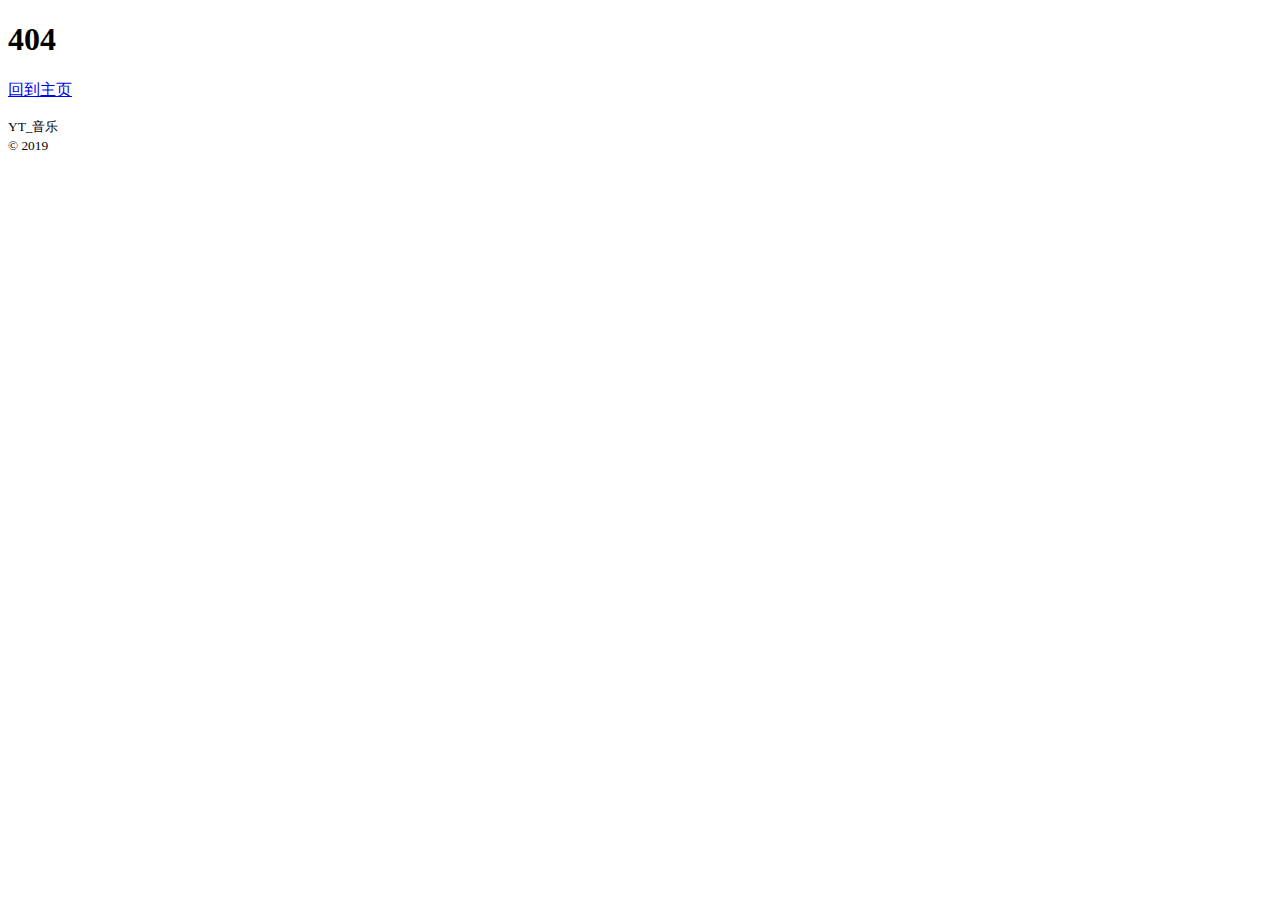
<file: src/main/webapp/page/_comm404.html>
<!DOCTYPE html>
<html lang="en" class="app">
<head>  
  <meta charset="utf-8" />
  <title>YT_404</title>
  <meta name="description" content="app, web app, responsive, admin dashboard, admin, flat, flat ui, ui kit, off screen nav" />
  <meta name="viewport" content="width=device-width, initial-scale=1, maximum-scale=1" />
  <link rel="stylesheet" href="#(base??)/assets/js/jPlayer/jplayer.flat.css" type="text/css" />
  <link rel="stylesheet" href="#(base??)/assets/css/bootstrap.css" type="text/css" />
  <link rel="stylesheet" href="#(base??)/assets/css/animate.css" type="text/css" />
  <link rel="stylesheet" href="#(base??)/assets/css/font-awesome.min.css" type="text/css" />
  <link rel="stylesheet" href="#(base??)/assets/css/simple-line-icons.css" type="text/css" />
  <link rel="stylesheet" href="#(base??)/assets/css/font.css" type="text/css" />
  <link rel="stylesheet" href="#(base??)/assets/css/app.css" type="text/css" />
    <!--[if lt IE 9]>
    <script src="#(base??)/assets/js/ie/html5shiv.js"></script>
    <script src="#(base??)/assets/js/ie/respond.min.js"></script>
    <script src="#(base??)/assets/js/ie/excanvas.js"></script>
  <![endif]-->

  <script>
    var playList = " ";
  </script>
</head>
<body class="bg-light dk">
    <section id="content">
    <div class="row m-n">
      <div class="col-sm-4 col-sm-offset-4">
        <div class="text-center m-b-lg">
          <h1 class="h text-white animated fadeInDownBig">404</h1>
        </div>
        <div class="list-group auto m-b-sm m-b-lg">
          <a href="#(base??)/index" class="list-group-item">
            <i class="fa fa-chevron-right icon-muted"></i>
            <i class="fa fa-fw fa-home icon-muted"></i> 回到主页
          </a>

        </div>
      </div>
    </div>
  </section>
  <!-- footer -->
  <footer id="footer">
    <div class="text-center padder clearfix">
      <p>
        <small>YT_音乐<br>&copy; 2019</small>
      </p>
    </div>
  </footer>
  <!-- / footer -->
  <script src="#(base??)/assets/js/jquery.min.js"></script>
  <!-- Bootstrap -->
  <script src="#(base??)/assets/js/bootstrap.js"></script>
  <!-- App -->
  <script src="#(base??)/assets/js/app.js"></script>
  <script src="#(base??)/assets/js/slimscroll/jquery.slimscroll.min.js"></script>
    <script src="#(base??)/assets/js/app.plugin.js"></script>
  <script type="text/javascript" src="#(base??)/assets/js/jPlayer/jquery.jplayer.min.js"></script>
  <script type="text/javascript" src="#(base??)/assets/js/jPlayer/add-on/jplayer.playlist.min.js"></script>
  <script type="text/javascript" src="#(base??)/assets/js/jPlayer/demo.js"></script>
</body>
</html>
</file>
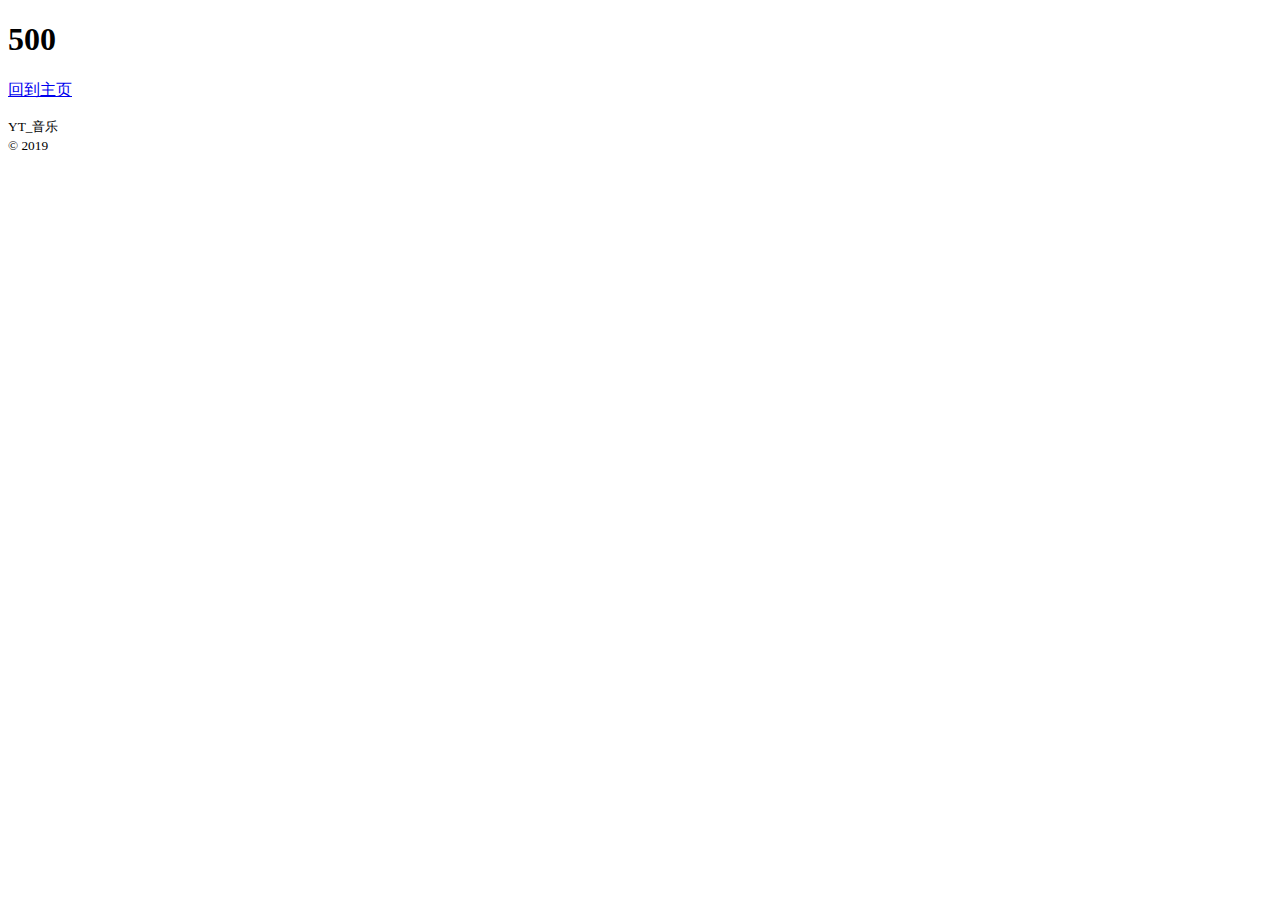
<file: src/main/webapp/page/_comm500.html>
<!DOCTYPE html>
<html lang="en" class="app">
<head>
  <meta charset="utf-8" />
  <title>YT_500</title>
  <meta name="description" content="app, web app, responsive, admin dashboard, admin, flat, flat ui, ui kit, off screen nav" />
  <meta name="viewport" content="width=device-width, initial-scale=1, maximum-scale=1" />
  <link rel="stylesheet" href="#(base??)/assets/js/jPlayer/jplayer.flat.css" type="text/css" />
  <link rel="stylesheet" href="#(base??)/assets/css/bootstrap.css" type="text/css" />
  <link rel="stylesheet" href="#(base??)/assets/css/animate.css" type="text/css" />
  <link rel="stylesheet" href="#(base??)/assets/css/font-awesome.min.css" type="text/css" />
  <link rel="stylesheet" href="#(base??)/assets/css/simple-line-icons.css" type="text/css" />
  <link rel="stylesheet" href="#(base??)/assets/css/font.css" type="text/css" />
  <link rel="stylesheet" href="#(base??)/assets/css/app.css" type="text/css" />
  <!--[if lt IE 9]>
  <script src="#(base??)/assets/js/ie/html5shiv.js"></script>
  <script src="#(base??)/assets/js/ie/respond.min.js"></script>
  <script src="#(base??)/assets/js/ie/excanvas.js"></script>
  <![endif]-->
  <script>
    var playList = " ";
  </script>
</head>
<body class="bg-light dk">
<section id="content">
  <div class="row m-n">
    <div class="col-sm-4 col-sm-offset-4">
      <div class="text-center m-b-lg">
        <h1 class="h text-white animated fadeInDownBig">500</h1>
      </div>
      <div class="list-group auto m-b-sm m-b-lg">
        <a href="#(base??)/index" class="list-group-item">
          <i class="fa fa-chevron-right icon-muted"></i>
          <i class="fa fa-fw fa-home icon-muted"></i> 回到主页
        </a>

      </div>
    </div>
  </div>
</section>
<!-- footer -->
<footer id="footer">
  <div class="text-center padder clearfix">
    <p>
      <small>YT_音乐<br>&copy; 2019</small>
    </p>
  </div>
</footer>
<!-- / footer -->
<script src="#(base??)/assets/js/jquery.min.js"></script>
<!-- Bootstrap -->
<script src="#(base??)/assets/js/bootstrap.js"></script>
<!-- App -->
<script src="#(base??)/assets/js/app.js"></script>
<script src="#(base??)/assets/js/slimscroll/jquery.slimscroll.min.js"></script>
<script src="#(base??)/assets/js/app.plugin.js"></script>
<script type="text/javascript" src="#(base??)/assets/js/jPlayer/jquery.jplayer.min.js"></script>
<script type="text/javascript" src="#(base??)/assets/js/jPlayer/add-on/jplayer.playlist.min.js"></script>
<script type="text/javascript" src="#(base??)/assets/js/jPlayer/demo.js"></script>
</body>
</html>
</file>
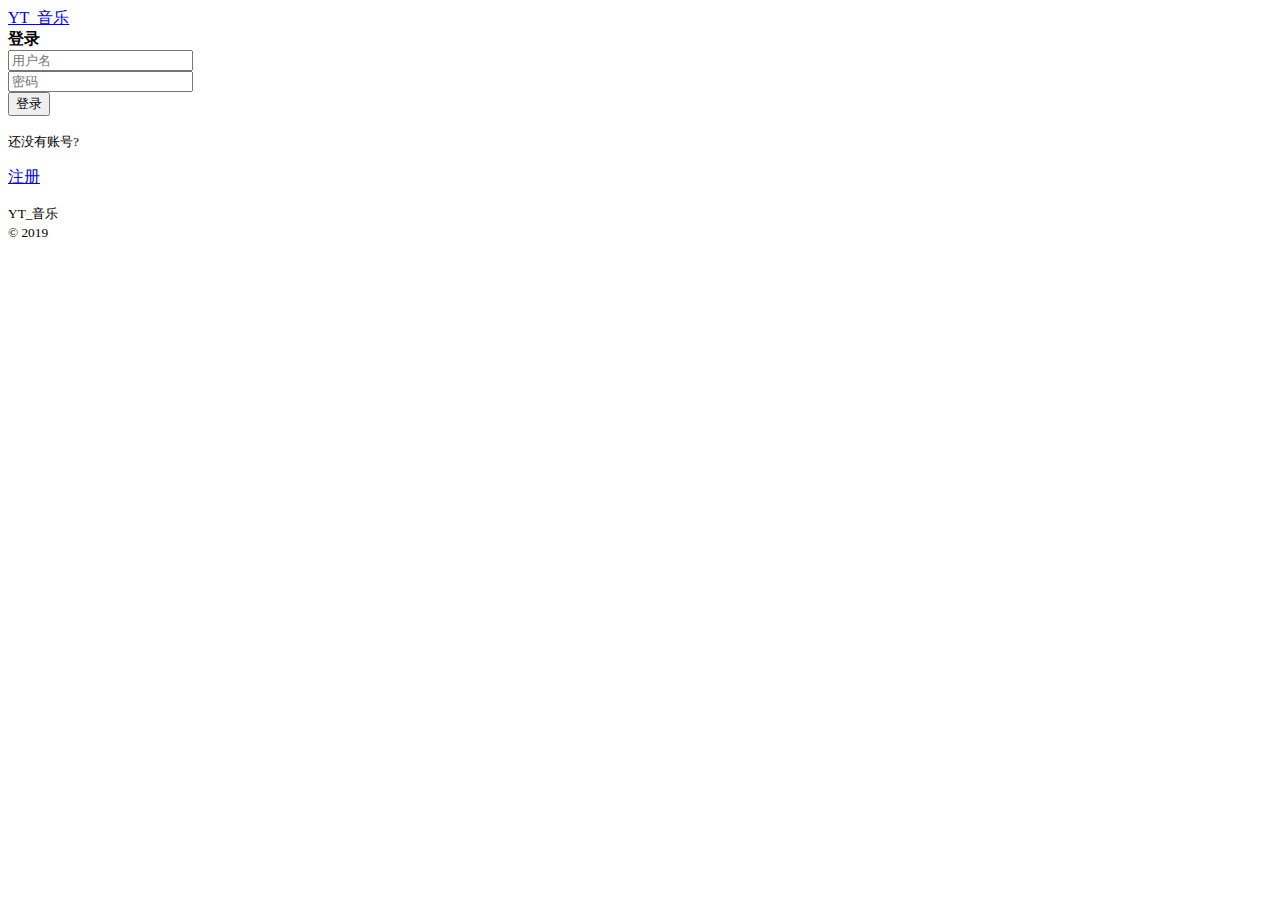
<file: src/main/webapp/page/front/login.html>
<!DOCTYPE html>
<html lang="en" class="app">
<head>
    <meta charset="utf-8" />
    <title>YT_登录</title>
    <meta name="description" content="app, web app, responsive,
    admin dashboard, admin, flat, flat ui, ui kit, off screen nav" />
    <meta name="viewport" content="width=device-width, initial-scale=1, maximum-scale=1" />
    <link rel="stylesheet" href="#(base??)/assets/js/jPlayer/jplayer.flat.css" type="text/css" />
    <link rel="stylesheet" href="#(base??)/assets/css/bootstrap.css" type="text/css" />
    <link rel="stylesheet" href="#(base??)/assets/css/animate.css" type="text/css" />
    <link rel="stylesheet" href="#(base??)/assets/css/font-awesome.min.css" type="text/css" />
    <link rel="stylesheet" href="#(base??)/assets/css/simple-line-icons.css" type="text/css" />
    <link rel="stylesheet" href="#(base??)/assets/css/font.css" type="text/css" />
    <link rel="stylesheet" href="#(base??)/assets/css/app.css" type="text/css" />
    <link rel="stylesheet" href="#(base??)/assets/css/toast.style.css" type="text/css">

    <!--[if lt IE 9]>
    <script src="#(base??)/assets/js/ie/html5shiv.js"></script>
    <script src="#(base??)/assets/js/ie/respond.min.js"></script>
    <script src="#(base??)/assets/js/ie/excanvas.js"></script>
    <![endif]-->
    <script>
        var tip = "#(tip??)";
        var playList = '';
    </script>

</head>
<body class="bg-info dker">
<section id="content" class="m-t-lg wrapper-md animated fadeInUp">
    <div class="container aside-xl">
        <a class="navbar-brand block"
           href="#(base??)/index"><span class="h1 font-bold">YT_音乐</span></a>
        <section class="m-b-lg">
            <header class="wrapper text-center">
                <strong>登录</strong>
            </header>
            <form action="#(base??)/toLogin" method="post">
                <div class="form-group">
                    <input type="text" placeholder="用户名" name="admin"
                           class="form-control rounded input-lg text-center no-border">
                </div>
                <div class="form-group">
                    <input type="password" placeholder="密码" name="pass"
                           class="form-control rounded input-lg text-center no-border">
                </div>
                <button type="submit" class="btn btn-lg btn-warning lt b-white b-2x btn-block btn-rounded">
                    <i class="icon-arrow-right pull-right"></i>
                    <span class="m-r-n-lg">登录</span>
                </button>
                <!--<div class="text-center m-t m-b">
                    <a href="#"><small>找回密码?</small></a>
                </div>-->
                <div class="line line-dashed"></div>
                <p class="text-muted text-center"><small>还没有账号?</small></p>
                <a href="#(base??)/register" class="btn btn-lg btn-info btn-block rounded">注册</a>
            </form>
        </section>
    </div>
</section>
<!-- footer -->
<footer id="footer">
    <div class="text-center padder">
        <p>
            <small>YT_音乐<br>&copy; 2019</small>
        </p>
    </div>
</footer>
<!-- / footer -->
<script src="#(base??)/assets/js/jquery.min.js"></script>
<!-- Bootstrap -->
<script src="#(base??)/assets/js/bootstrap.js"></script>
<!-- App -->
<script src="#(base??)/assets/js/app.js"></script>
<script src="#(base??)/assets/js/slimscroll/jquery.slimscroll.min.js"></script>
<script src="#(base??)/assets/js/app.plugin.js"></script>
<script type="text/javascript" src="#(base??)/assets/js/jPlayer/jquery.jplayer.min.js"></script>
<script type="text/javascript" src="#(base??)/assets/js/jPlayer/add-on/jplayer.playlist.min.js"></script>
<script type="text/javascript" src="#(base??)/assets/js/jPlayer/demo.js"></script>
<script src="#(base??)/assets/js/toast.script.js"></script>
<script src="#(base??)/assets/js/myjs.js"></script>
</body>
</html>
</file>
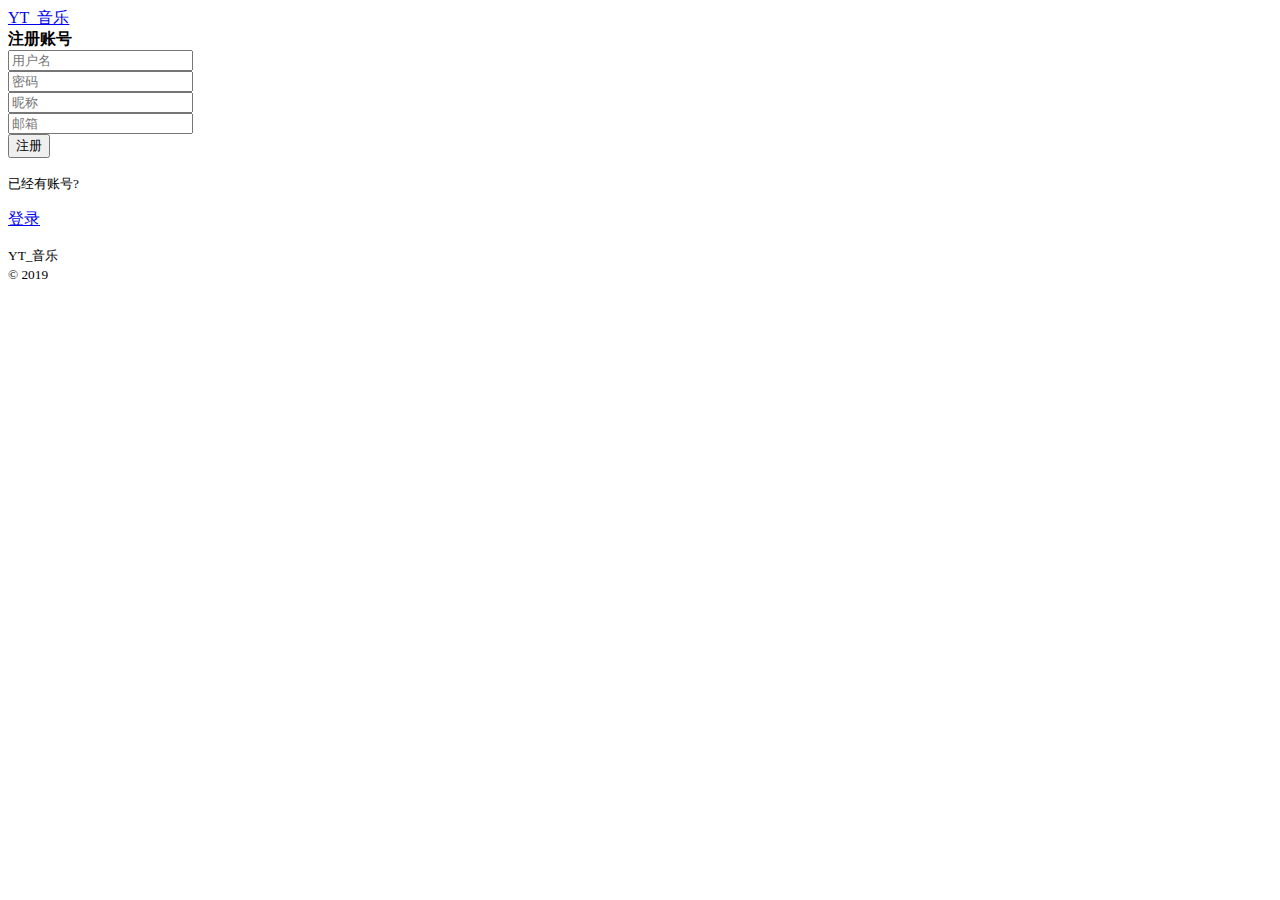
<file: src/main/webapp/page/front/register.html>
<!DOCTYPE html>
<html lang="en" class="app">
<head>
    <meta charset="utf-8" />
    <title>YT_注册</title>
    <meta name="description" content="app, web app, responsive, admin dashboard, admin, flat, flat ui, ui kit, off screen nav" />
    <meta name="viewport" content="width=device-width, initial-scale=1, maximum-scale=1" />
    <link rel="stylesheet" href="#(base??)assets/js/jPlayer/jplayer.flat.css" type="text/css" />
    <link rel="stylesheet" href="#(base??)assets/css/bootstrap.css" type="text/css" />
    <link rel="stylesheet" href="#(base??)assets/css/animate.css" type="text/css" />
    <link rel="stylesheet" href="#(base??)assets/css/font-awesome.min.css" type="text/css" />
    <link rel="stylesheet" href="#(base??)assets/css/simple-line-icons.css" type="text/css" />
    <link rel="stylesheet" href="#(base??)assets/css/font.css" type="text/css" />
    <link rel="stylesheet" href="#(base??)assets/css/app.css" type="text/css" />
    <!--[if lt IE 9]>
    <script src="#(base??)assets/js/ie/html5shiv.js"></script>
    <script src="#(base??)assets/js/ie/respond.min.js"></script>
    <script src="#(base??)assets/js/ie/excanvas.js"></script>
    <![endif]-->

    <link href="#(base??)assets/css/toast.style.css" rel="stylesheet">
    <script>
        var tip = "#(tip??)";
        var playList = '';
    </script>

</head>
<body class="bg-info dker">
<section id="content" class="m-t-lg wrapper-md animated fadeInDown">
    <div class="container aside-xl">
        <a class="navbar-brand block" href="#(base??)/index"><span class="h1 font-bold">YT_音乐</span></a>
        <section class="m-b-lg">
            <header class="wrapper text-center">
                <strong>注册账号</strong>
            </header>
            <form action="#(base??)/toRegister" method="post">
                <div class="form-group">
                    <input placeholder="用户名" name="u.user_admin"
                           class="form-control rounded input-lg text-center no-border">
                </div>

                <div class="form-group">
                    <input type="password" placeholder="密码" name="u.user_pass"
                           class="form-control rounded input-lg text-center no-border">
                </div>

                <div class="form-group">
                    <input type="text" placeholder="昵称" name="u.user_name"
                           class="form-control rounded input-lg text-center no-border">
                </div>

                <div class="form-group">
                    <input type="email" placeholder="邮箱" name="u.user_email"
                           class="form-control rounded input-lg text-center no-border">
                </div>

                <!--<div class="checkbox i-checks m-b">
                    <label class="m-l">
                        <input type="checkbox" checked=""><i></i> 同意 <a href="#">用户协议</a>
                    </label>
                </div>-->

                <button type="submit"
                        class="btn btn-lg btn-warning lt b-white b-2x btn-block btn-rounded">
                    <i class="icon-arrow-right pull-right"></i><span class="m-r-n-lg">注册</span></button>
                <div class="line line-dashed"></div>
                <p class="text-muted text-center"><small>已经有账号?</small></p>
                <a href="#(base??)/login" class="btn btn-lg btn-info btn-block btn-rounded">登录</a>
            </form>
        </section>
    </div>
</section>
<!-- footer -->
<footer id="footer">
    <div class="text-center padder clearfix">
        <p>
            <small>YT_音乐<br>&copy; 2019</small>
        </p>
    </div>
</footer>
<!-- / footer -->
<script src="#(base??)/assets/js/jquery.min.js"></script>
<!-- Bootstrap -->
<script src="#(base??)/assets/js/bootstrap.js"></script>
<!-- App -->
<script src="#(base??)/assets/js/app.js"></script>
<script src="#(base??)/assets/js/slimscroll/jquery.slimscroll.min.js"></script>
<script src="#(base??)/assets/js/app.plugin.js"></script>
<script type="text/javascript" src="#(base??)/assets/js/jPlayer/jquery.jplayer.min.js"></script>
<script type="text/javascript" src="#(base??)/assets/js/jPlayer/add-on/jplayer.playlist.min.js"></script>
<script type="text/javascript" src="#(base??)/assets/js/jPlayer/demo.js"></script>
<script src="#(base??)/assets/js/toast.script.js"></script>
<script src="#(base??)/assets/js/myjs.js"></script>
</body>
</html>
</file>
